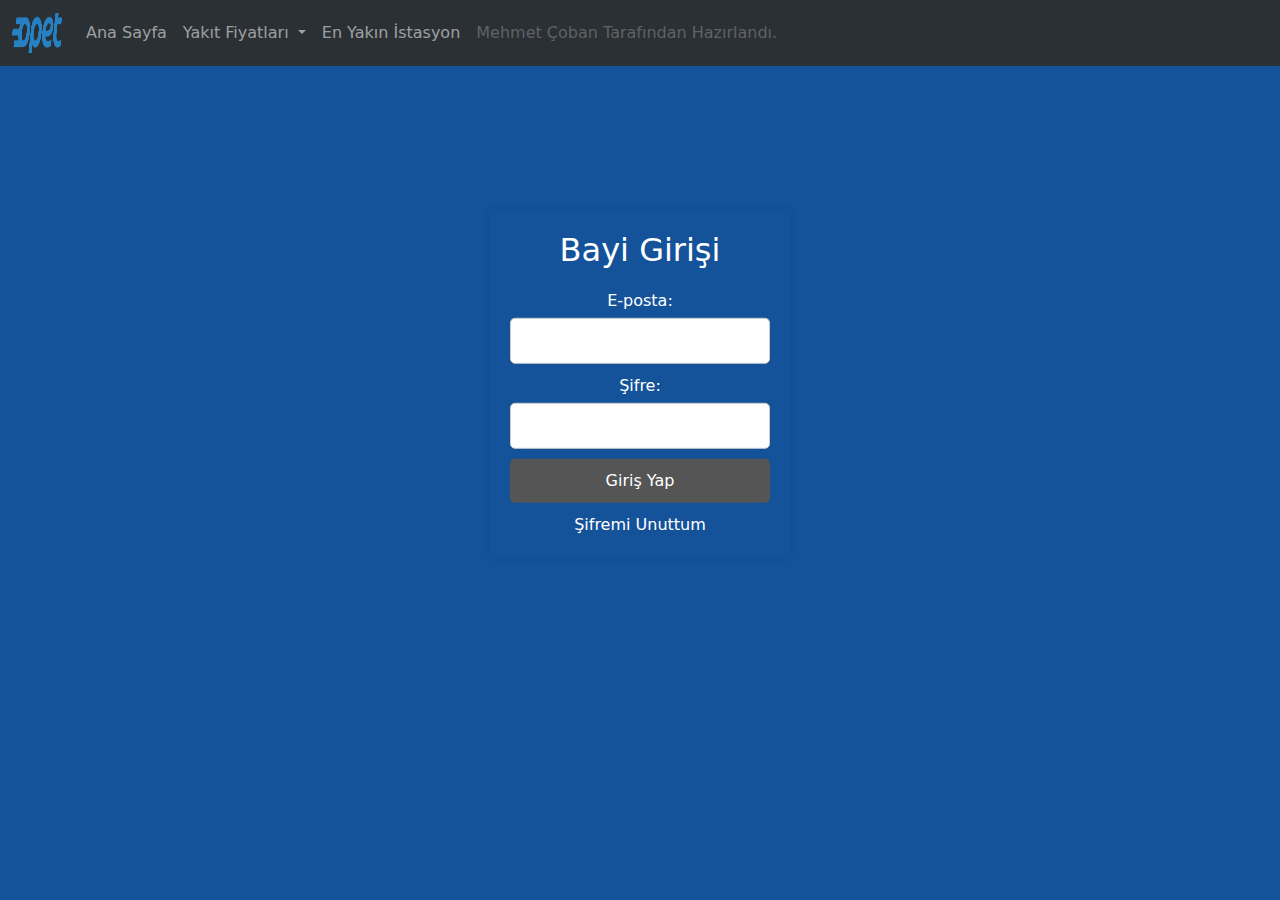
<file: pages/bayi.html>
<!DOCTYPE html>
<html lang="tr">
<head>
    <meta charset="UTF-8">
    <meta name="viewport" content="width=device-width, initial-scale=1.0">
    <title>Bayi Girişi</title>
    <link href="https://cdn.jsdelivr.net/npm/bootstrap@5.3.3/dist/css/bootstrap.min.css" rel="stylesheet" integrity="sha384-QWTKZyjpPEjISv5WaRU9OFeRpok6YctnYmDr5pNlyT2bRjXh0JMhjY6hW+ALEwIH" crossorigin="anonymous">
    <link rel="stylesheet" href="../css/bayi.css">
    <link rel="shortcut icon" href="../videos&photos/Logo_of_Opet.png" type="image/x-icon">
</head>
<body>
    <div class="section" id="section1">
        <div class="back">
           
        </div>
        <div class="menu"><nav class="navbar fixed-top navbar-expand-lg bg-body-tertiary "navbar bg-primary" data-bs-theme="dark"">
            <div class="container-fluid">
                <a class="navbar-brand" href="#">
                    <img src="../videos&photos/Logo_of_Opet.png" alt="Opet" width="50" height="40">
                  </a>
                <button class="navbar-toggler" type="button" data-bs-toggle="collapse" data-bs-target="#navbarSupportedContent" aria-controls="navbarSupportedContent" aria-expanded="false" aria-label="Toggle navigation">
                    <span class="navbar-toggler-icon"></span>
                </button>
                <div class="collapse navbar-collapse" id="navbarSupportedContent">
                    <ul class="navbar-nav me-auto mb-2 mb-lg-0">
                        <li class="nav-item">
                            <a class="nav-link " aria-current="page" href="../index.html">Ana Sayfa</a>
                        </li>
                        <li class="nav-item">
                        </li>
                    </li>
                    <li class="nav-item dropdown">
                        <a class="nav-link dropdown-toggle" href="#" role="button" data-bs-toggle="dropdown" aria-expanded="false">
                          Yakıt Fiyatları
                        </a>
                        <ul class="dropdown-menu">
                          <li><a class="dropdown-item" href="../pages/prices.html">Güncel Yakıt Fiyatları</a></li>
                          
                          <li><hr class="dropdown-divider"></li>
                          <li><a class="dropdown-item" target="_blank" href="https://www.opet.com.tr/akaryakit-fiyatlari-arsivi">Yakıt Fiyatı Arşiv</a></li>
                        </ul>
                        <li class="nav-item">
                            <a class="nav-link " aria-current="page" href="../pages/station.html">En Yakın İstasyon</a>
                        </li>
                      
                        <li class="nav-item">
                            <a class="nav-link disabled" aria-disabled="true">Mehmet Çoban Tarafından Hazırlandı.</a>
                        </li>
                    </ul>
                    
                </div>
            </div>
        </nav>
        
        
</div>
<div class="login-container">
    <h2>Bayi Girişi</h2>
    <form id="loginForm">
        <label for="email">E-posta:</label>
        <input type="email" id="email" name="email" required>
        <label for="password">Şifre:</label>
        <input type="password" id="password" name="password" required>
        <button type="submit">Giriş Yap</button>
        <div id="loginMessage" class="message-box"></div>
        <a href="../index.html#section3" id="forgotPassword">Şifremi Unuttum</a>
    </form>
</div>
        
    
       
        
      
        <script src="../scripts/app.js"></script>
        <script src="https://cdn.jsdelivr.net/npm/bootstrap@5.3.3/dist/js/bootstrap.bundle.min.js" integrity="sha384-YvpcrYf0tY3lHB60NNkmXc5s9fDVZLESaAA55NDzOxhy9GkcIdslK1eN7N6jIeHz" crossorigin="anonymous"></script>
        </html>
</file>
<file: css/bayi.css>
body{
background-color: rgb(20, 83, 154);}

.login-container {
    padding: 20px;
    border-radius: 5px;
    box-shadow: 0 0 10px rgba(0, 0, 0, 0.1);
    width: 300px;
    text-align: center;
    position: absolute;
    top: 30vw;
    left: 50%;
    transform: translate(-50%, -50%);
}

.login-container h2 {
    margin-bottom: 20px;
    color: white;
}

.login-container label {
    display: block;
    margin-bottom: 5px;
    color: white;
}

.login-container input {
    width: 100%;
    padding: 10px;
    margin-bottom: 10px;
    border: 1px solid #ccc;
    border-radius: 5px;
}

.login-container button {
    width: 100%;
    padding: 10px;
    background-color: #555555;
    border: none;
    border-radius: 5px;
    color: white;
    font-size: 16px;
    cursor: pointer;
}

.login-container button:hover {
    background-color: #0056b3;
}

.message-box {
    background-color: #f0f0f0;
    padding: 10px;
    border: 1px solid #ccc;
    margin-top: 10px;
    display: none; 
}

.login-container a {
    display: block;
    margin-top: 10px;
    color: #ffffff;
    text-decoration: none;
}

.login-container a:hover {
    text-decoration: underline;
}
</file>
